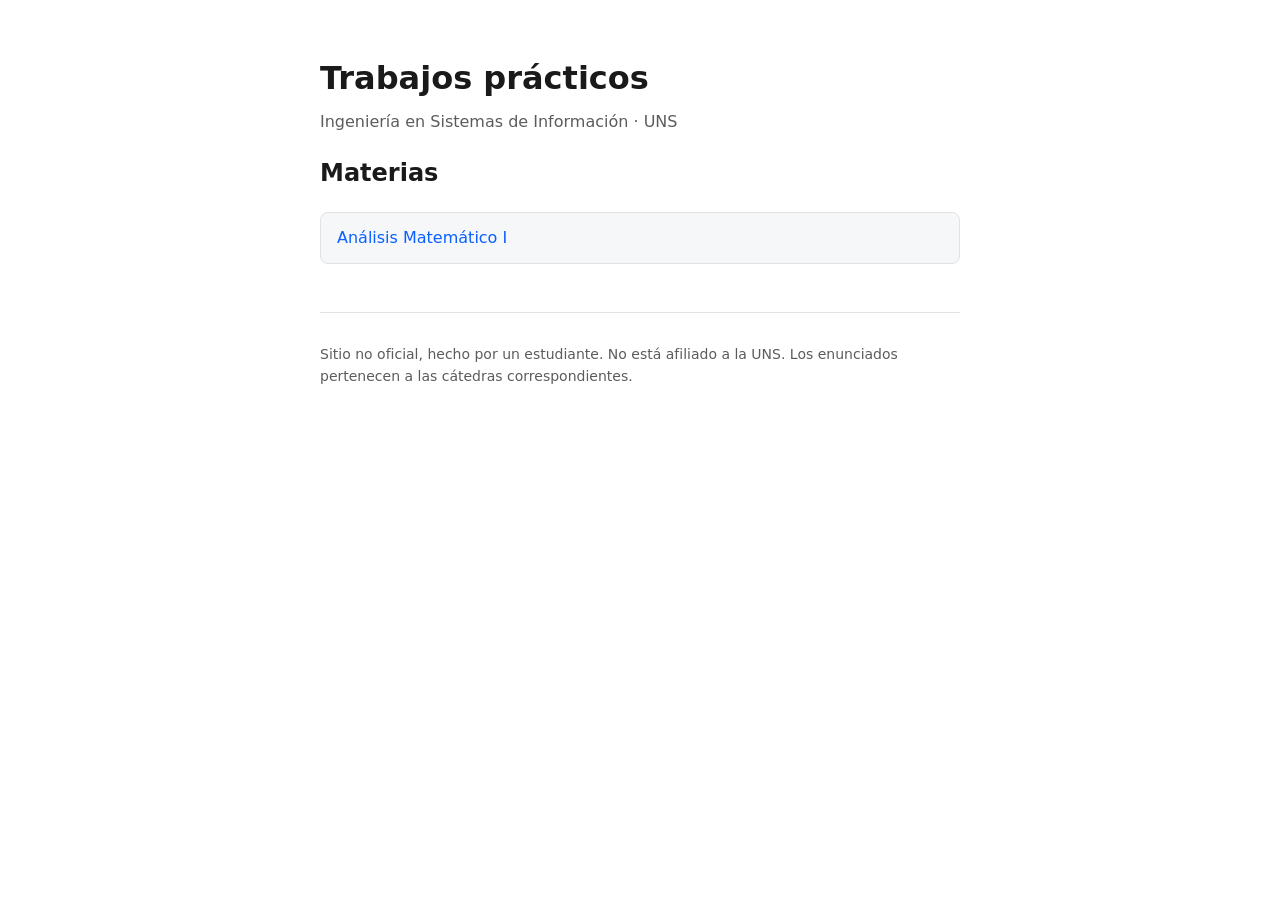
<file: index.html>
<!DOCTYPE html>
<html lang="es">
<head>
  <meta charset="utf-8">
  <meta name="viewport" content="width=device-width, initial-scale=1">
  <meta http-equiv="Content-Security-Policy" content="default-src 'none'; style-src 'self'; img-src 'self'; base-uri 'none'; form-action 'none'">
  <meta name="description" content="Enunciados de trabajos prácticos de Ingeniería en Sistemas de Información (UNS). Sitio no oficial.">
  <title>TPs de Ingeniería en Sistemas (UNS)</title>
  <link rel="stylesheet" href="style.css">
</head>
<body>
  <main>
    <header>
      <h1>Trabajos prácticos</h1>
      <p>Ingeniería en Sistemas de Información · UNS</p>
    </header>

    <section>
      <h2>Materias</h2>
      <ul>
        <!-- Una línea <li> por materia. Cambiá el nombre y el archivo por los reales. -->
        <li><a href="analisis-matematico-1.html">Análisis Matemático I</a></li>
      </ul>
    </section>

    <footer>
      <p>Sitio no oficial, hecho por un estudiante. No está afiliado a la UNS. Los enunciados pertenecen a las cátedras correspondientes.</p>
    </footer>
  </main>
</body>
</html>
</file>
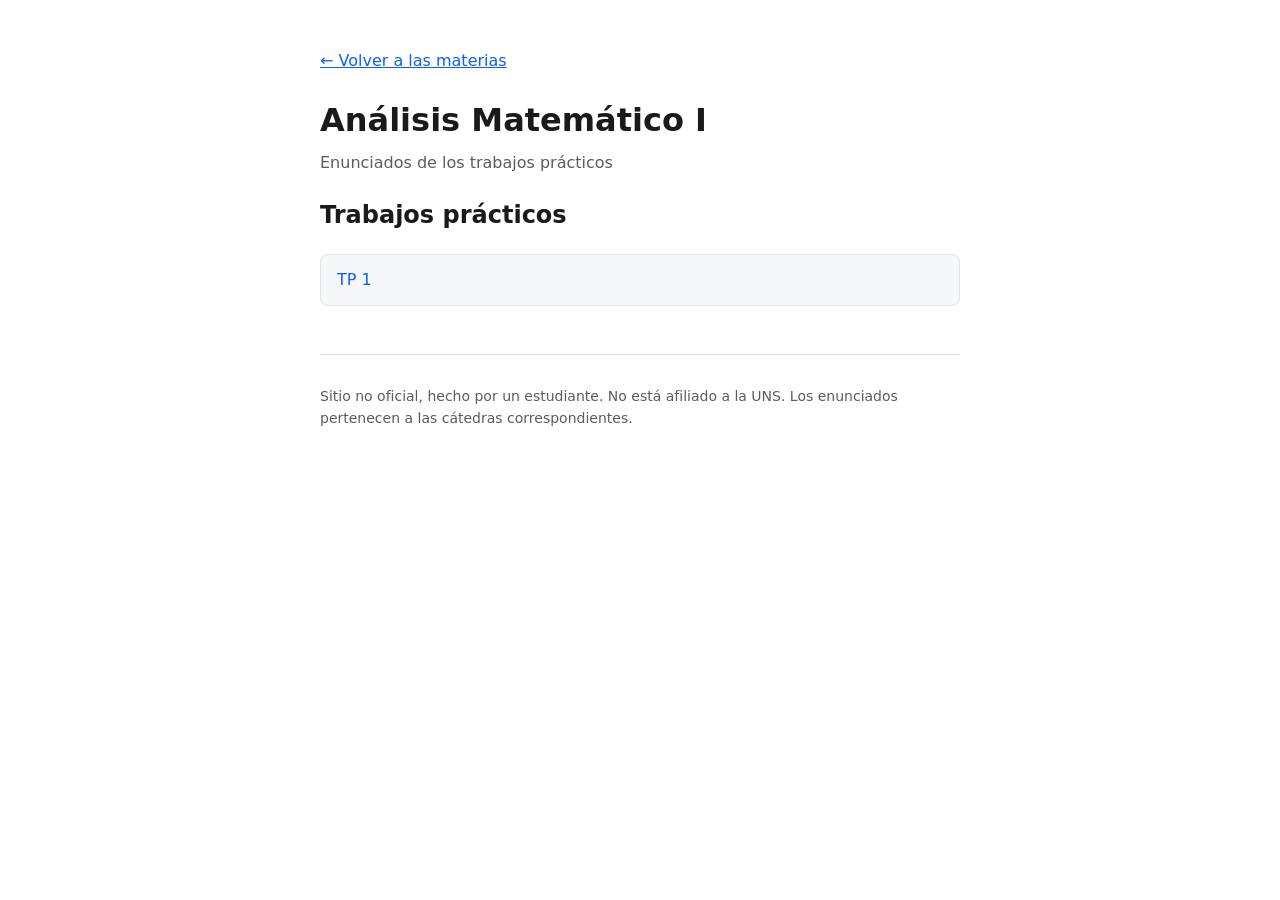
<file: analisis-matematico-1.html>
<!DOCTYPE html>
<html lang="es">
<head>
  <meta charset="utf-8">
  <meta name="viewport" content="width=device-width, initial-scale=1">
  <meta http-equiv="Content-Security-Policy" content="default-src 'none'; style-src 'self'; img-src 'self'; base-uri 'none'; form-action 'none'">
  <meta name="description" content="Enunciados de los trabajos prácticos de Análisis Matemático I. Sitio no oficial.">
  <title>Análisis Matemático I · TPs</title>
  <link rel="stylesheet" href="style.css">
</head>
<body>
  <main>
    <p><a href="index.html">← Volver a las materias</a></p>

    <header>
      <h1>Análisis Matemático I</h1>
      <p>Enunciados de los trabajos prácticos</p>
    </header>

    <section>
      <h2>Trabajos prácticos</h2>
      <ul>
        <!-- Una línea <li> por TP. El archivo tiene que existir dentro de la carpeta pdfs. -->
        <li><a href="pdfs/am1-tp1.pdf" target="_blank" rel="noopener noreferrer">TP 1</a></li>
      </ul>
    </section>

    <footer>
      <p>Sitio no oficial, hecho por un estudiante. No está afiliado a la UNS. Los enunciados pertenecen a las cátedras correspondientes.</p>
    </footer>
  </main>
</body>
</html>
</file>
<file: style.css>
/* Colores en un solo lugar: si querés cambiar la paleta, tocá solo acá. */
:root {
  --fondo: #ffffff;
  --texto: #1a1a1a;
  --suave: #5c5c5c;
  --acento: #0b5fff;
  --borde: #e2e2e2;
  --tarjeta: #f6f7f9;
}

/* Si el navegador del visitante está en modo oscuro, se usa esta paleta. */
@media (prefers-color-scheme: dark) {
  :root {
    --fondo: #111418;
    --texto: #e8e8e8;
    --suave: #a0a6ad;
    --acento: #6ea2ff;
    --borde: #2a2f36;
    --tarjeta: #1a1e24;
  }
}

* {
  box-sizing: border-box;
}

body {
  margin: 0;
  background: var(--fondo);
  color: var(--texto);
  font-family: system-ui, -apple-system, "Segoe UI", Roboto, sans-serif;
  line-height: 1.6;
}

/* Centra el contenido y limita el ancho para que se lea bien. */
main {
  max-width: 42rem;
  margin: 0 auto;
  padding: 2rem 1rem;
}

h1 {
  margin-bottom: 0.25rem;
}

header p {
  margin-top: 0;
  color: var(--suave);
}

a {
  color: var(--acento);
}

ul {
  list-style: none;
  padding: 0;
}

li {
  margin: 0.5rem 0;
}

/* Cada enlace de una lista se ve como una tarjeta. */
li a {
  display: block;
  padding: 0.75rem 1rem;
  background: var(--tarjeta);
  border: 1px solid var(--borde);
  border-radius: 0.5rem;
  text-decoration: none;
  transition: border-color 0.15s ease;
}

li a:hover,
li a:focus-visible {
  border-color: var(--acento);
}

footer {
  margin-top: 3rem;
  padding-top: 1rem;
  border-top: 1px solid var(--borde);
  color: var(--suave);
  font-size: 0.875rem;
}
</file>
